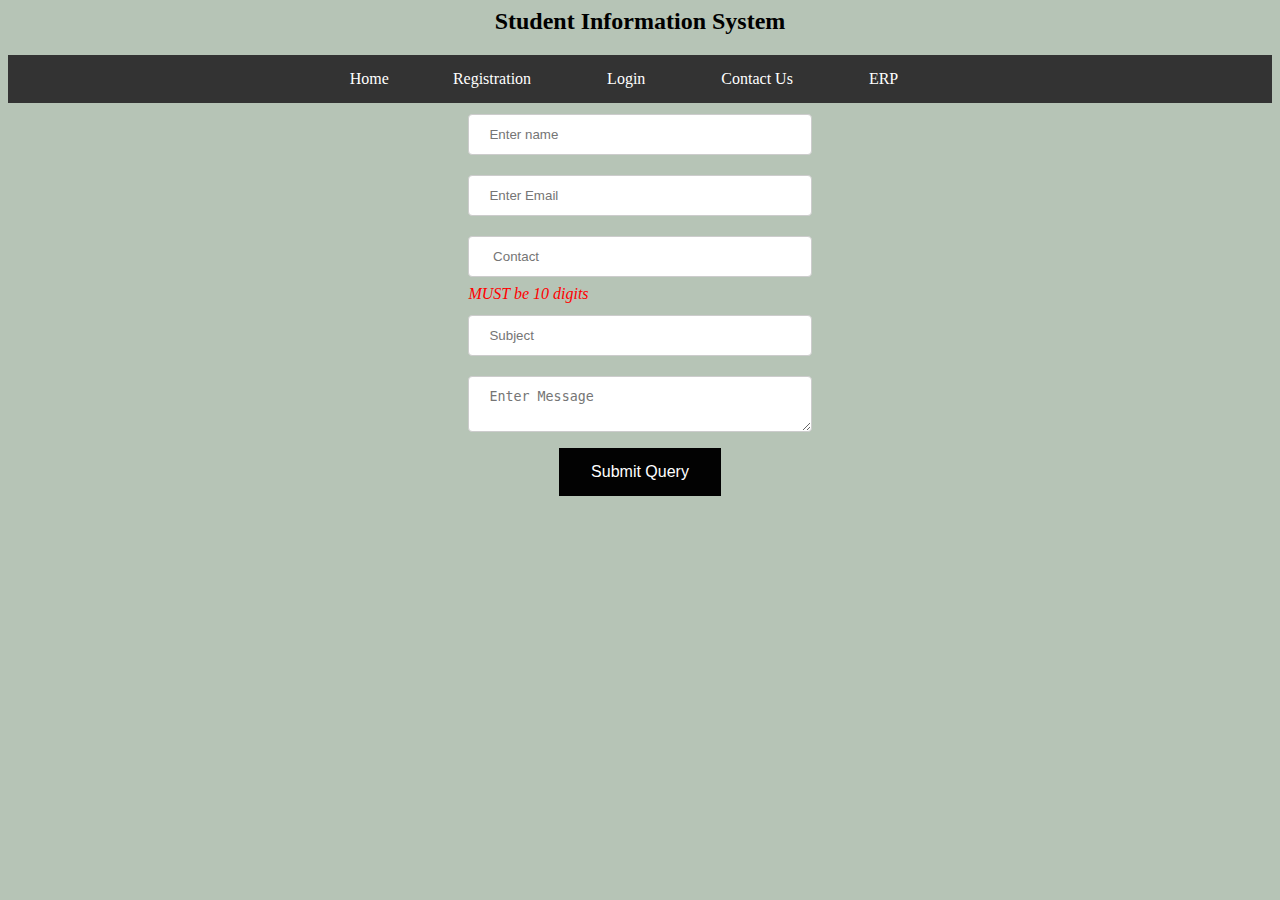
<file: contact.html>
<html>
    <head>
        <title>MSWD</title>
        <link  rel="stylesheet" type="text/css" href="style.css">
        <body bgcolor="#B6C4B6" >
            <h2 align="center"> Student Information System</h2>
            
            <nav>
                <ul>
                <li><a href="index.html">Home</a>
               <li> <a href="registration.html">Registration</a>&nbsp;&nbsp;&nbsp;
                <li><a href="login.html">Login</a>&nbsp;&nbsp;&nbsp;
                <li><a href="contact.html">Contact Us</a>&nbsp;&nbsp;&nbsp;
                <li><a href="https://newerp.kluniversity.in/index.php" target="_blank">ERP</a>&nbsp;&nbsp;&nbsp;
    </ul>
            </nav>
            <center><table>
                <form action="#" method="post">
                        <td><input  placeholder="Enter name" type="text" max="30" name="sname" required/></td>
                    </tr>
                    <tr>
                        <td><input placeholder="Enter Email" type="email" name="emailid" required/></td>
                    </tr>
                    <tr>
                        <td><input  type="text" name="contactno" placeholder=" Contact" pattern="[6789][0-9]{9}" required/>
                            <i style="color: red;">MUST be 10 digits</i>
                        </td>
                    </tr>
                    <tr>
                        <td><input placeholder="Subject" type="text" name="subject" max="50" required/></td>
                    </tr>
                    <tr>
                        <td><textarea placeholder="Enter Message" name="message" required></textarea></td>
                    </tr>
                    <tr align="center">
                        <td><input type="submit" value="Submit Query" class="button"/></td>
                    </tr>
        </body>
    </head>
</html>
</file>
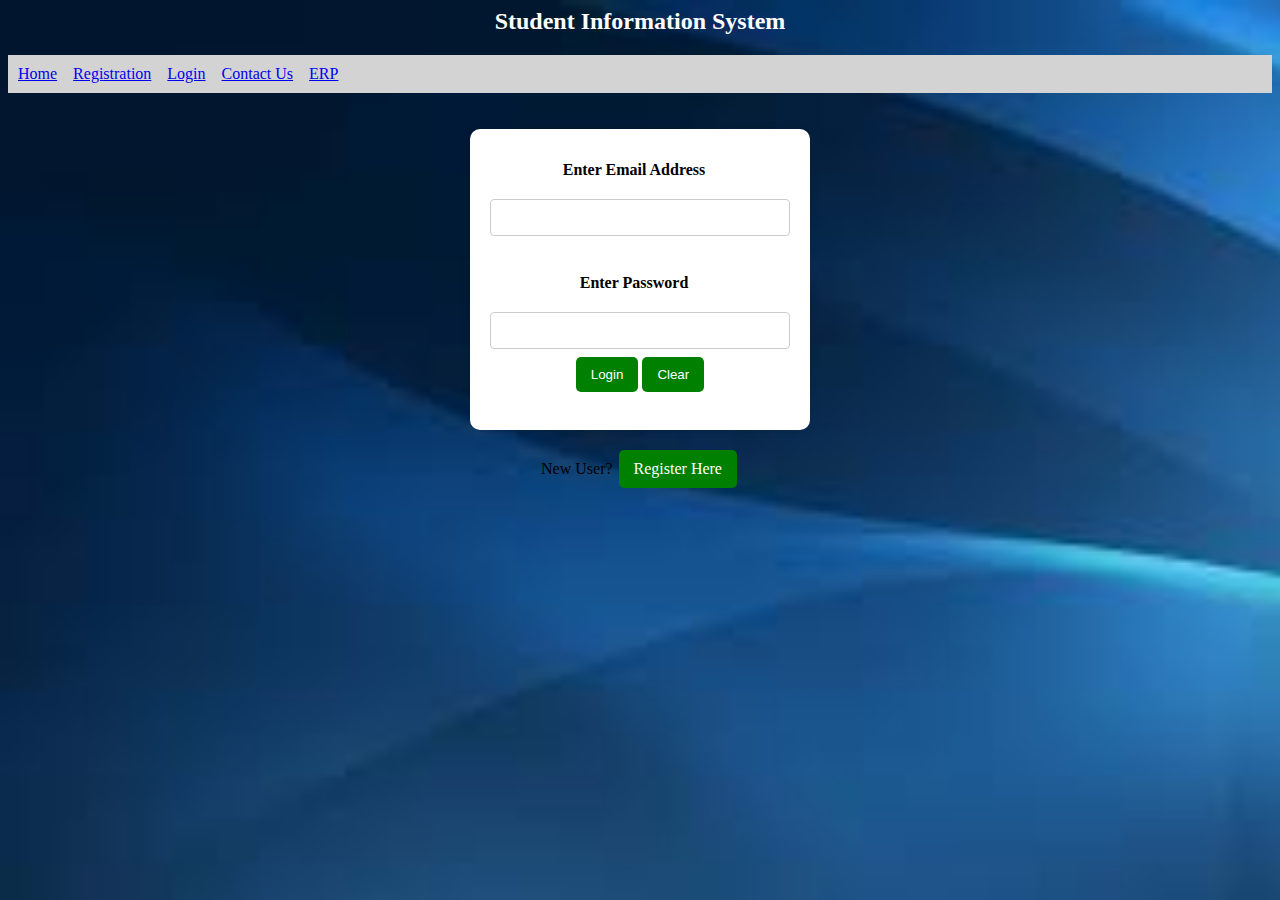
<file: login.html>
<html>
    <head>
        <title >MSWD</title>
        <link  rel="stylesheet" type="text/css" href="style.css">
        <style>

        .navbar{
          background-color: lightgray;
          padding: 10px;
        }
        body{
          background-image: url("images/bgimage.jpg");
          background-repeat: no-repeat;
          background-size: cover;

        }

            form {
      width: 300px;
      margin: 0 auto;
      background-color: white;
      padding: 20px;
      border-radius: 10px;
      box-shadow: 0 0 10px rgba(0, 0, 0, 0.1);
      text-align: center;
    }
  
    input[type="email"],
    input[type="password"] {
      width: 100%;
      padding: 10px;
      margin: 8px 0;
      box-sizing: border-box;
    }
  
    input[type="submit"],input[type="reset"]
    {
      background-color: green;
      color: white;
      padding: 10px 15px;
      border: none;
      border-radius: 5px;
      cursor: pointer;
      
    }
    .button
    {
      background-color: green;
      color: white;
      padding: 10px 15px;
      border: none;
      border-radius: 5px;
      cursor: pointer;
    }

  
   /* input[type="submit"]:hover {
      background-color: #1d1d1d;}*/

        </style>
        <body >
            <h2 align="center" style="color: white;"> Student Information System</h2>
            <div class="navbar">
            
                
           <a href="index.html">Home</a>&nbsp;&nbsp;&nbsp;
             <a href="registration.html">Registration</a>&nbsp;&nbsp;&nbsp;
             <a href="login.html">Login</a>&nbsp;&nbsp;&nbsp;
            <a href="contact.html">Contact Us</a>&nbsp;&nbsp;&nbsp;
              <a href="https://newerp.kluniversity.in/index.php" target="_blank">ERP</a>&nbsp;&nbsp;&nbsp;
        
      </div><br><br>
    </head>
            <form method="post" action="studenthome.html">
               <label> Enter Email Address </label> <input type="email" name="emailid" required="required"/>
                <label><br/>Enter Password  </label> <input type="password" name="pwd" required="required"/>
            <input type="submit" value="Login"/>
              <input type="reset" value="Clear"/>
                <br>
                <br>
        </form>
  
            
            <p style="text-align: center; color: black;"> 
              New User? <a href="registration.html" class="button"> Register Here</a>
            </p>
        </body>
    
</html>
</file>
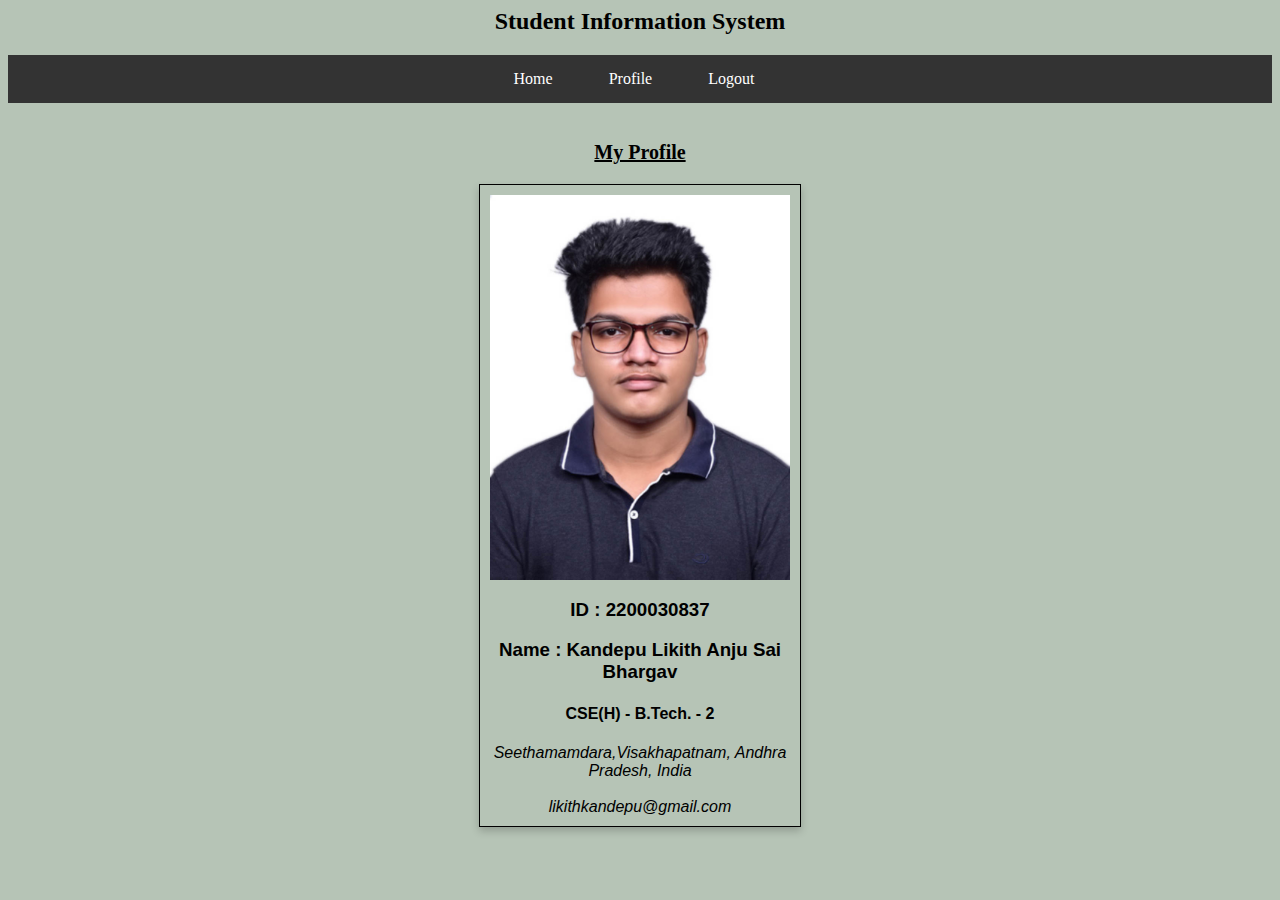
<file: profile.html>
<html>
    <head>
        <style>
            .card 
{
    box-shadow: 0 4px 8px 0 rgba(0, 0, 0, 0.2);
    max-width: 300px;
    margin: auto;
    text-align: center;
    font-family: arial;
    border: 1px solid black; /* Add a 1px solid border with a light gray color */
    padding: 10px; /* Add some padding to the card content */
}
        </style>
        <title>MSWD</title>
        <link  rel="stylesheet" type="text/css" href="style.css">
        <body bgcolor="#B6C4B6">
            <h2 align="center"> Student Information System</h2>
            <nav>
                <ul>
            <a href="index.html">Home</a>&nbsp;&nbsp;&nbsp;
            <a href="profile.html">Profile</a>&nbsp;&nbsp;&nbsp;
            <a href="login.html">Logout</a>&nbsp;&nbsp;&nbsp;
        </ul>
        </nav>
    </br>
    <u><p style="text-align: center;font-size: 15pt;font-weight:bold;font:italic">My Profile</p></u>
    <div class="card">
        <img src="images/pp.jpg" width="100%" alt="image"><br>
        <h3>ID : 2200030837</h3>
        <h3> Name : Kandepu Likith Anju Sai Bhargav</h3>
        <h4>CSE(H) - B.Tech. - 2</h4>
        <address>Seethamamdara,Visakhapatnam, Andhra Pradesh, India</address><br>
        <i>likithkandepu@gmail.com</i>

    </div>

        </body>
    </head>
</html>
</file>
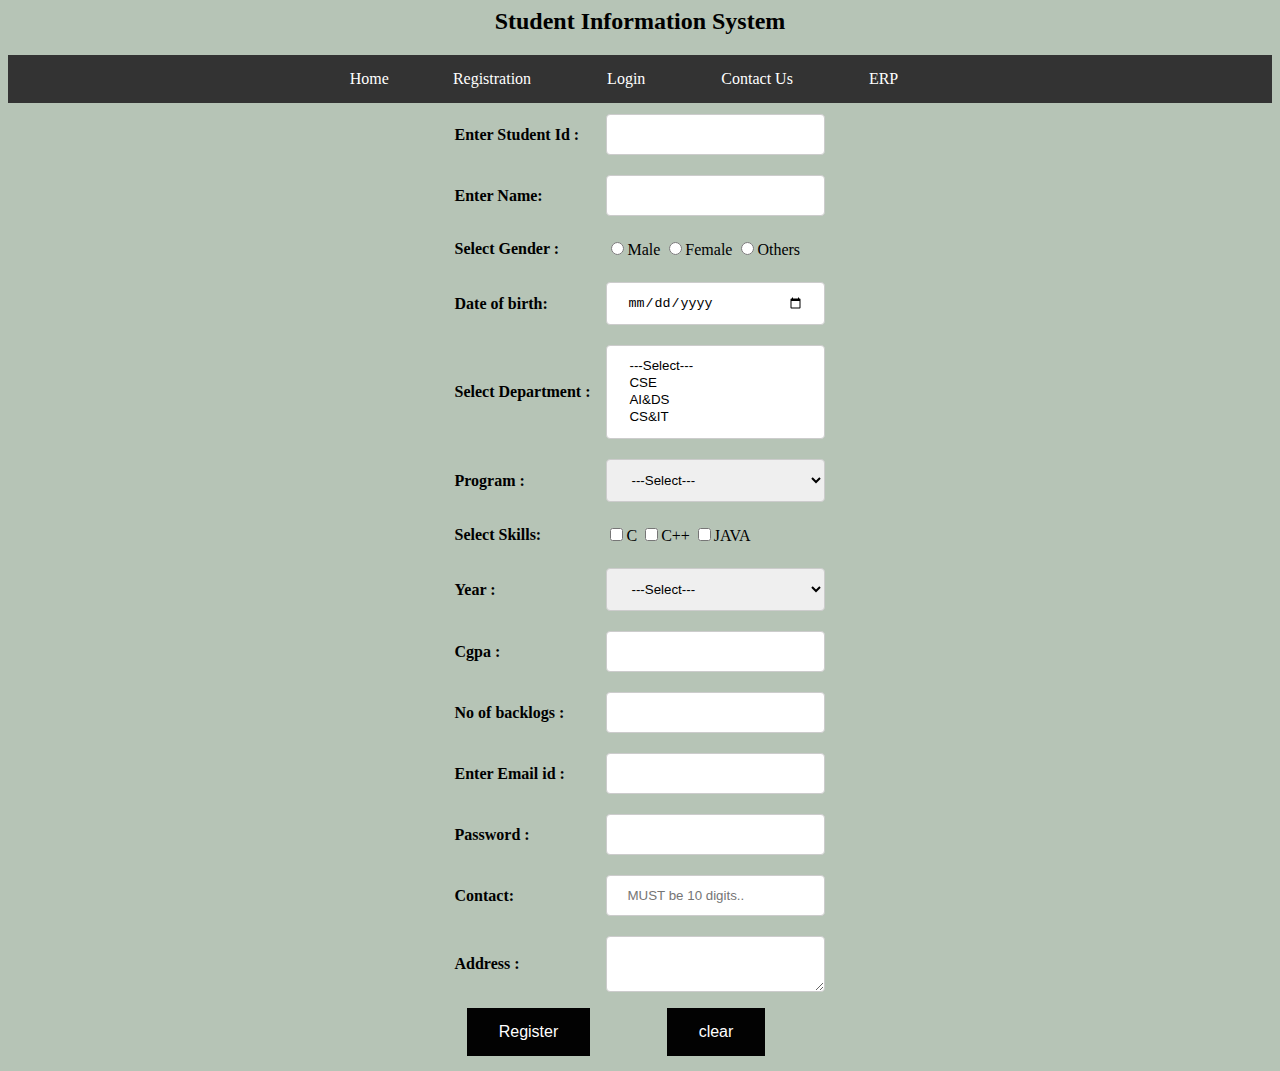
<file: registration.html>
<html>
    <head>
        <title>MSWD</title>
        <link  rel="stylesheet" type="text/css" href="style.css">
        <style>
        </style>
        <body  bgcolor="#B6C4B6">
            <h2 align="center"> Student Information System</h2>

            <nav>
                <ul>
                <li><a href="index.html">Home</a>
                <li> <a href="registration.html">Registration</a>&nbsp;&nbsp;&nbsp;
                <li><a href="login.html">Login</a>&nbsp;&nbsp;&nbsp;
                <li><a href="contact.html">Contact Us</a>&nbsp;&nbsp;&nbsp;
                <li><a href="https://newerp.kluniversity.in/index.php" target="_blank">ERP</a>&nbsp;&nbsp;&nbsp;
    </ul>
            </nav>
            <center><table>
                <form action="#" method="post">
                    <tr>
                        <td><label> Enter Student Id :</label></td>
                        <td><input type="number" name="sid" required/></td>
                    </tr>
                    <tr>
                        <td><label>Enter Name: </label></td>
                        <td><input type="text" name="sname" required /></td>
                    </tr>
                    <tr>
                        <td><label>Select Gender :</label></td>
                        <td>
                            <input type="radio" name="gender" required value="MALE"/>Male
                            <input type="radio" name="gender" required value="FEMALE"/>Female
                            <input type="radio" name="gender" required value="OTHERS"/>Others

                        </td>
                    </tr>
                    <tr>
                        <td><label> Date of birth:</label></td>
                        <td><input type="date" name="dob" required/></td>
                    </tr>
                    <tr>
                        <td><label> Select Department :</label></td>
                        <td><select name="dept" required multiple>
                            <option value="">---Select---</option>
                            <option value="CSE">CSE</option>
                            <option value="AI&DS">AI&DS</option>
                            <option value="CS&IT">CS&IT</option>
                        </select></td>
                    </tr>
                    <tr>
                        <td><label>Program :</label></td>
                        <td><select name="program" required>
                            <option value="">---Select---</option>
                            <option value="B.Tech">B.Tech</option>
                            <option value="M.Tech">M.Tech</option>
                        </select></td>
                    </tr>
                    <tr>
                        <td><label>Select Skills:</label></td>
                        <td>
                            <input type="checkbox" name="skill" value="C" required>C
                            <input type="checkbox" name="skill" value="C++" required>C++
                            <input type="checkbox" name="skill" value="JAVA" required>JAVA


                        </td>
                    
                    <tr>
                        <td><label>Year :</label></td>
                        <td><select name="year" required>
                            <option value="">---Select---</option>
                            <option value="1">1</option>
                            <option value="2">2</option>
                            <option value="3">3</option>
                            <option value="4">4</option>
                        </select></td>
                    </tr>
                    <tr>
                        <td><label> Cgpa :</label></td>
                        <td><input type="number" name="cgpa" step="0.01" min="0.00" max="10.00" required/></td>
                    </tr>
                    <tr>
                        <td><label> No of backlogs :</label></td>
                        <td><input type="number" name="backlogs" min="0" max="20" required/></td>
                    </tr>
                    <tr>
                        <td><label> Enter Email id :</label></td>
                        <td><input type="email" name="emailid" required/></td>
                    </tr>
                    <tr>
                        <td><label> Password :</label></td>
                        <td><input type="password" name="pwd" required/></td>
                    </tr>
                    <tr>
                        <td><label> Contact:</label></td>
                        <td><input type="text" name="contactno" placeholder="MUST be 10 digits.." pattern="[6789][0-9]{9}" required/></td>
                    </tr>
                    <tr>
                        <td><label> Address :</label></td>
                        <td><textarea name="address" required></textarea></td>
                    </tr>

                    <tr align="center">
                        <td><input type="submit" value="Register" class="button"/></td>
                        <td><input type="reset" value="clear" class="button"/></td>
                    </tr>
                </form>
            </table>
        </center>
        </body>
    </head>
</html>
</file>
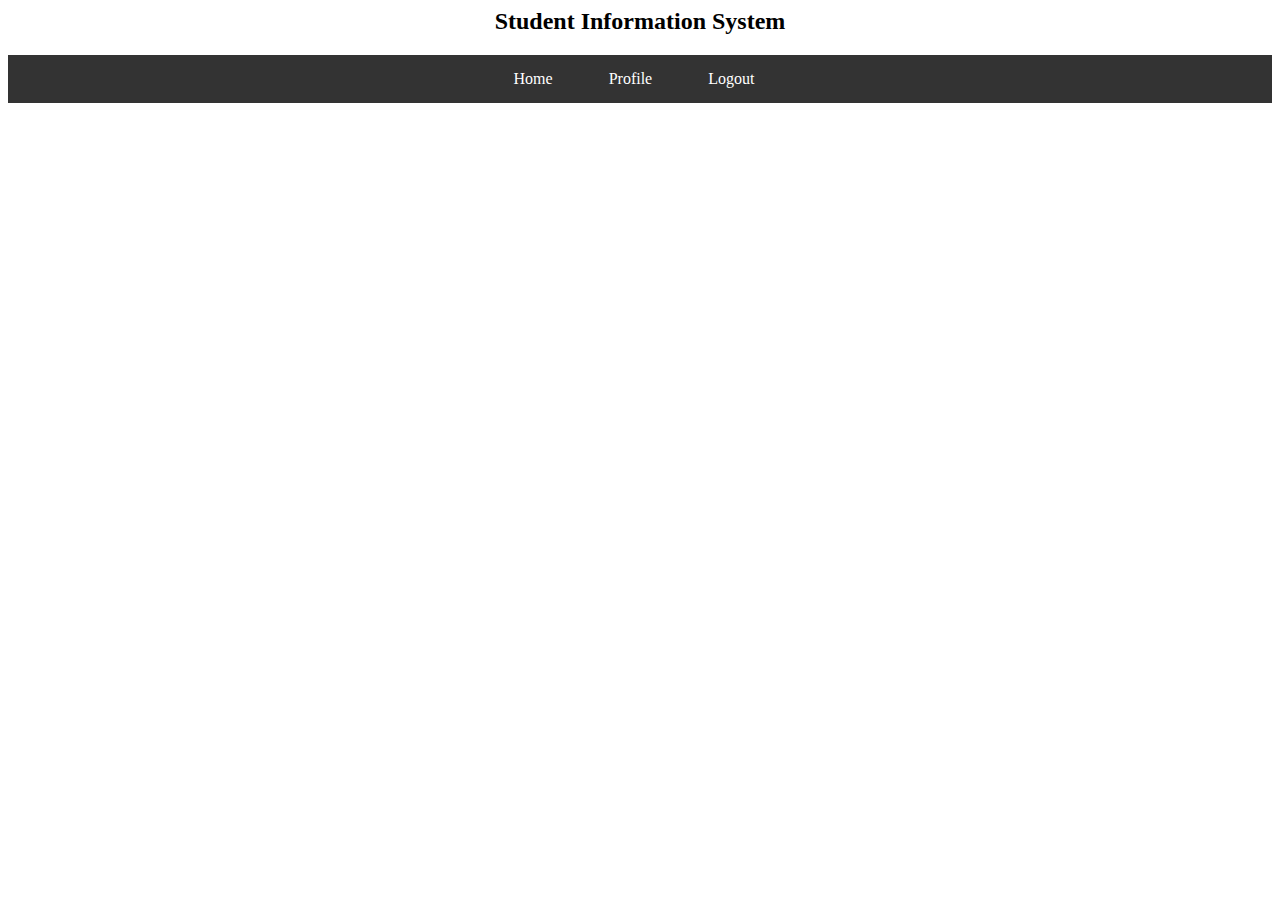
<file: studenthome.html>
<html>
    <head>
        <title>MSWD</title>
        <link  rel="stylesheet" type="text/css" href="style.css">
        <body >
            <h2 align="center"> Student Information System</h2>
            <nav>
                <ul>
            <a href="index.html">Home</a>&nbsp;&nbsp;&nbsp;
            <a href="profile.html">Profile</a>&nbsp;&nbsp;&nbsp;
            <a href="login.html">Logout</a>&nbsp;&nbsp;&nbsp;
        </ul>
        </nav>
        </body>
    </head>
</html>
</file>
<file: style.css>
/* Resetting default margin and padding for the list items */
ul, ol {
    margin: 0;
    padding: 0;
    list-style: none;
  }

  /* Styling the navigation bar */
  nav {
    background-color: #333; /* Change this to your desired background color */
  }

  nav a {
    display: inline-block;
    padding: 15px 20px;
    text-decoration: none;
    color: white; /* Change this to your desired text color */
  }
  nav a:hover {
    background-color: #555; /* Change this to your desired hover background color */
  }
  /* Centering the navigation links */
  nav ul {
    text-align: center;
  }
  nav li {
    display: inline;
    margin-right: 20px; /* Adjust the spacing between links */
  }
  /* Making the navigation bar fixed at the top */
  nav {
    top: 0;
    width: 100%;
  }
  /* Adding spacing between the header and the navigation bar */
  h2 {
    margin-bottom: 20px;
  }
   .button {
    background-color: rgb(2, 2, 2);
    border: none;
    color: white;
    padding: 15px 32px;
    text-align: center;
    text-decoration: none;
    display: inline-block;
    font-size: 16px;
    margin: 4px 2px;
    cursor: pointer;
  }
  input[type=text],input[type=password],input[type=number],input[type=email],
  select,input[type=date],textarea
  {
    width: 100%;
    padding: 12px 20px;
    margin: 8px 0;
    display: inline-block;
    border: 1px solid #ccc;
    border-radius: 4px;
    box-sizing: border-box;
  }
  
  label
  {
    padding: 12px 12px 12px 0;
    display: inline-block;
    font-weight: bold;
  }
</file>
